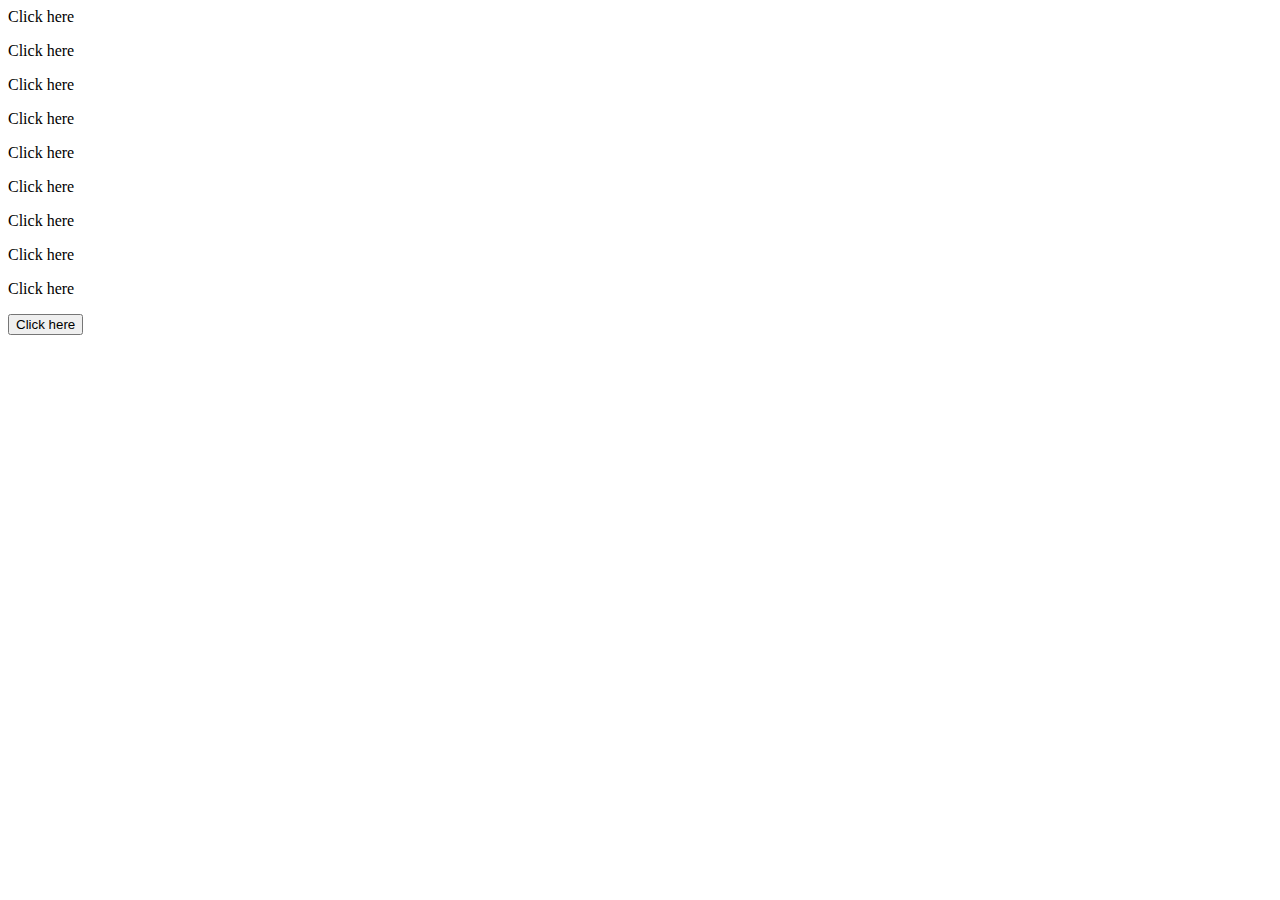
<file: 3Project3/index.html>
<!DOCTYP[E html>
<meta charset="utf-8">
<html>
<head>
    <title>Javascript exercises</title>
    <script type="text/javascript" src="main.js"></script>

</head>
<body>

      <p id="p_id" onclick="myFunction()" >Click here</p>
		
	  <p id="subtract" onclick="subtract()" >Click here</p>
	  
	  <p id="multiply" onclick="multiply()" > Click here </p>
	  
	  <p id="divide" onclick="divide()" > Click here </p>
	  
	 <p id="simple_Math" onclick="multipleMath()" > Click here </p>
	 
	 <p id="modulus" onmouseover="modulus()"> Click here </p>
	 
	 <p id="negative" onclick="negative()">Click here </p>
   
   <p id="increment" onclick="increment()">Click here </p>
   
	<p id="decrement" onclick="decrement()">Click here </p>
   
	 <button id="math" onclick="addTwo()">Click here</button>
		
</body>


</html>
</file>
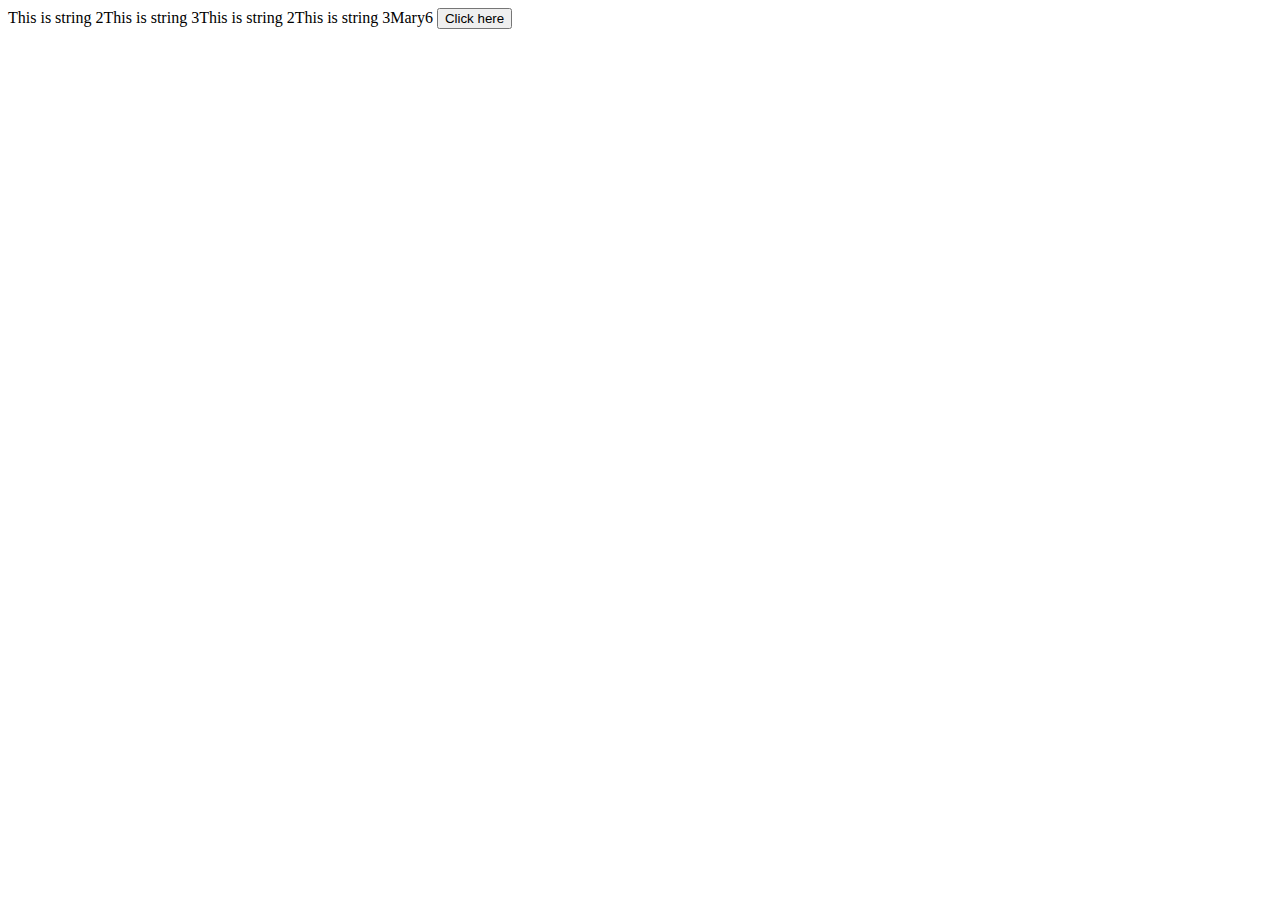
<file: Project2/index.html>
<!DOCTYPE html>
<meta charset="utf-8">
<html>
<head>
    <title>Javascript exercises</title>
    <script type="text/javascript" src="java-demo.js"></script>

</head>
<body>

    <button id="btn-demo" onmouseover="myFunction()">Click here</button>
	
		
</body>


</html>
</file>
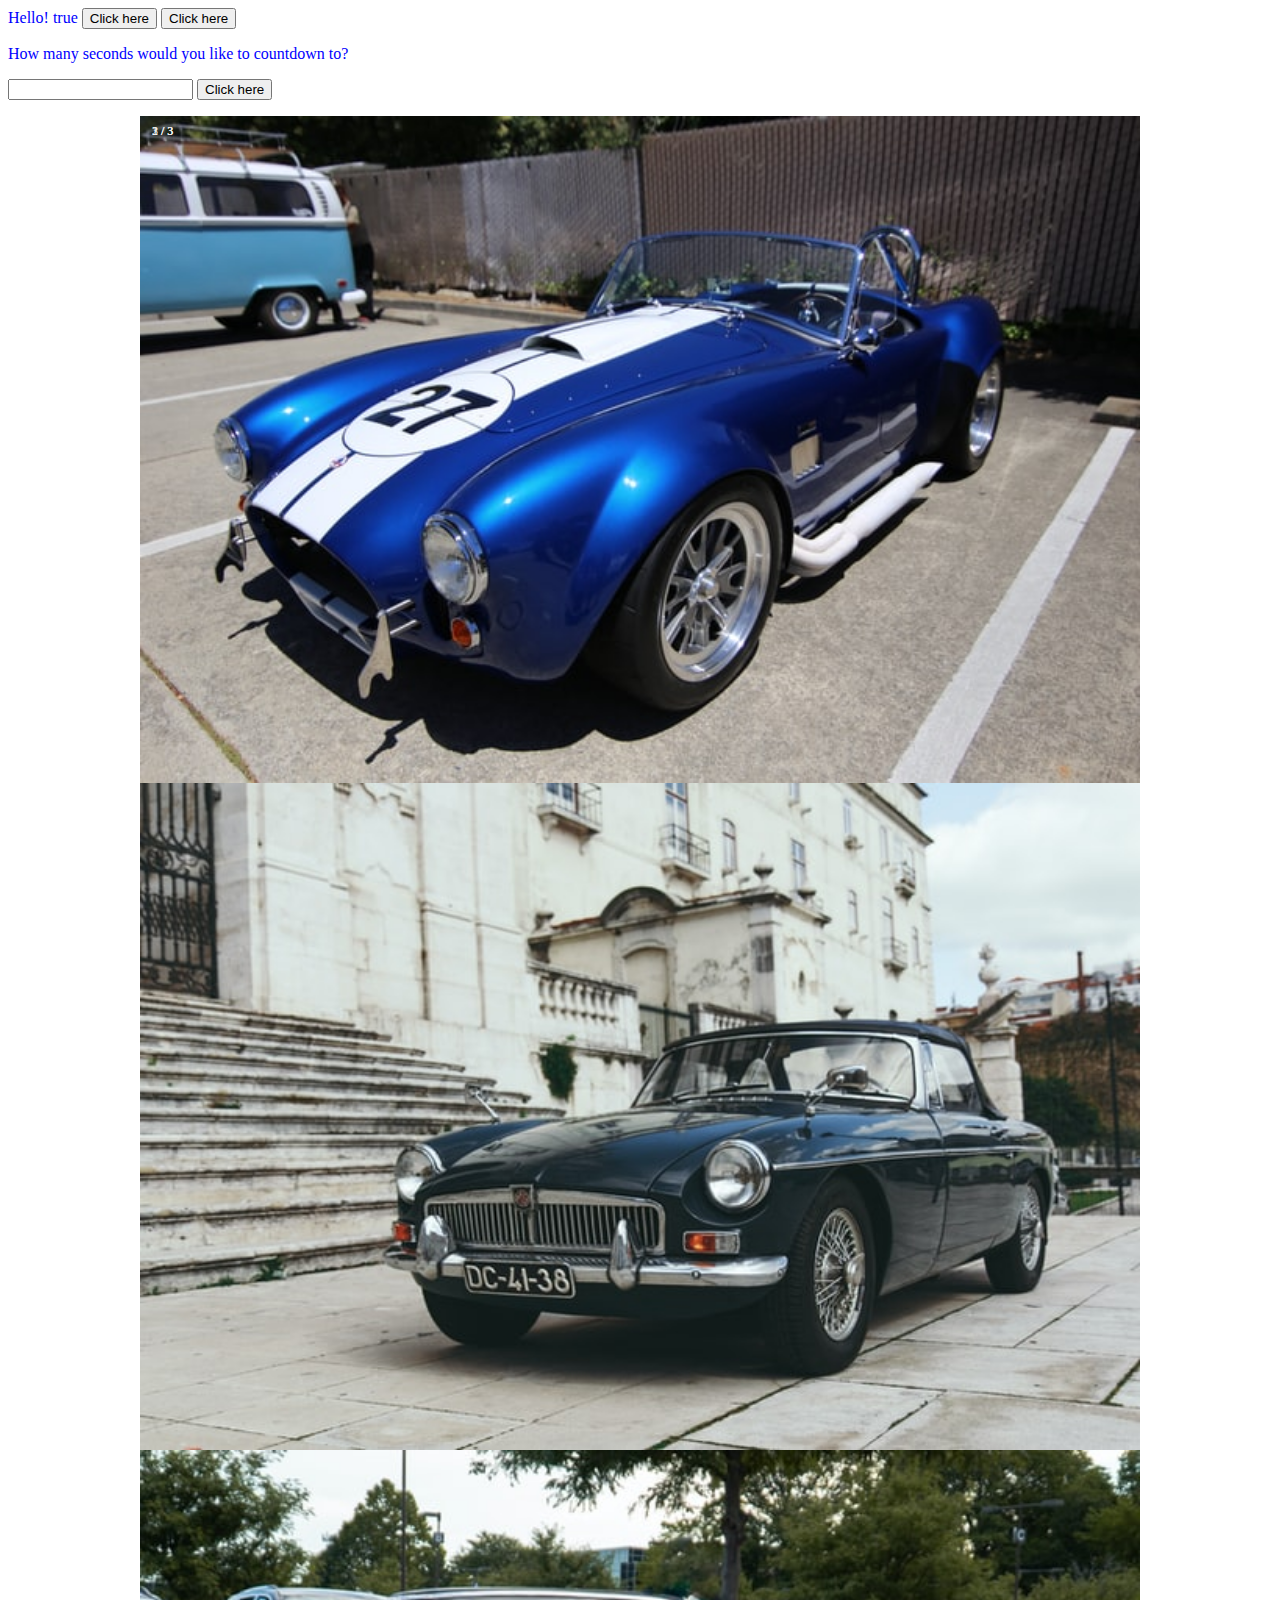
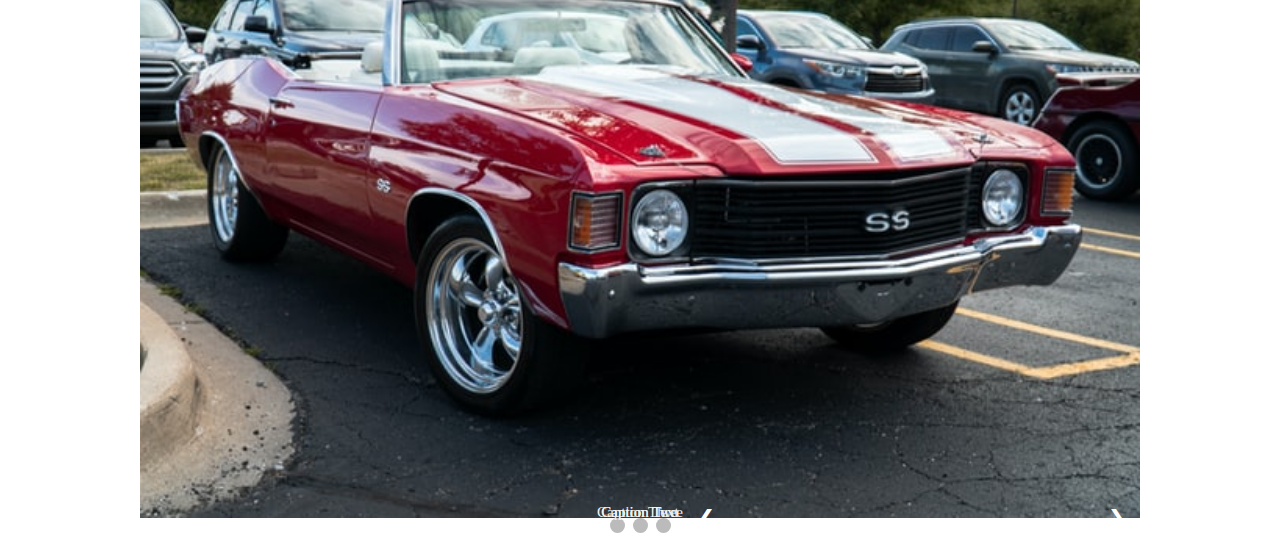
<file: Project8/index.html>
<!DOCTYP[E html>
<meta charset="utf-8">
<html>
<head>
    <title>Javascript exercises</title>
	<link rel="stylesheet" type="text/css" href="slideshow.css" />
    <script type="text/javascript" src="main.js"></script>

</head>
<body>

	<button id="increment" onclick="slice()">Click here</button>
	<button id="concat" onclick="demo()"> Click here </button>
	<p> How many seconds would you like to countdown to? </p>
<input id="seconds" value=" "/>
<button onclick="countdown()">Click here </button>
<p id="timer"></p>

<div class="slideshow-container">

  <!-- Full-width images with number and caption text -->
  <div class="mySlides fade">
    <div class="numbertext">1 / 3</div>
    <img src="car1.jpg" style="width:100%">
    <div class="text">Caption Text</div>
  </div>

  <div class="mySlides fade">
    <div class="numbertext">2 / 3</div>
    <img src="car2.jpg" style="width:100%">
    <div class="text">Caption Two</div>
  </div>

  <div class="mySlides fade">
    <div class="numbertext">3 / 3</div>
    <img src="car3.jpg" style="width:100%">
    <div class="text">Caption Three


<!-- Next and previous buttons -->
  <a class="prev" onclick="plusSlides(-1)">&#10094;</a>
  <a class="next" onclick="plusSlides(1)">&#10095;</a>
</div>
<br>

<!-- The dots/circles -->
<div style="text-align:center">
  <span class="dot" onclick="currentSlide(1)"></span>
  <span class="dot" onclick="currentSlide(2)"></span>
  <span class="dot" onclick="currentSlide(3)"></span>
</div>






		
</body>


</html>
</file>
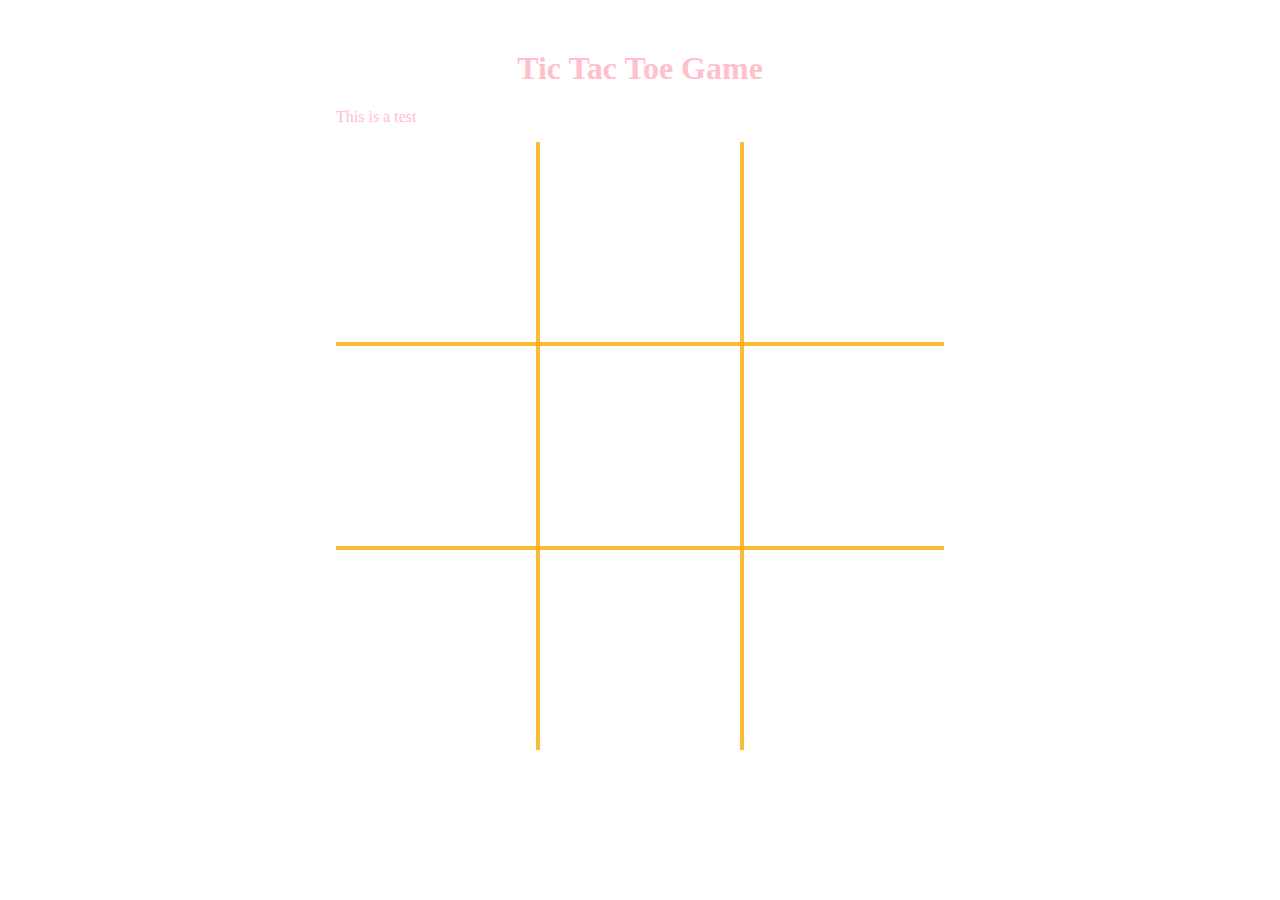
<file: TicTacToe/index.html>
<!--Tic tac toe -->
<!Doctype html>
<html lang="en">
<!-- This is a test -->
	<head>
		<title>Tic Tac Toe </title>
		<meta charset="UTF-8">
		<meta name='viewport' content='width=device-width, initial-scale=1.0'>
		<link rel='stylesheet' href='css/game.css'>
	</head>
	
	<body id='body'>
		<!--This container is needed to overlay our canvas over our table-->
			<div class='center-container'>
			<h1>Tic Tac Toe Game</h1>
			<!--Note: Canvas width and height must be within the element-->
			<canvas id='win-lines' width='608' height='608'></canvas>
			<table>
				<tr>
					<td id='0' onclick='placeXor0("0")'></td>
					<td id='1' onclick='placeXor0("1")'></td>
					<td id='2' onclick='placeXor0("2")'></td>
				</tr>
				<tr>
					<td id='3' onclick='placeXor0("3")'></td>
					<td id='4' onclick='placeXor0("4")'></td>
					<td id='5' onclick='placeXor0("5")'></td>
				</tr>
				<p> This is a test </p>
				<tr>
					<td id='6' onclick='placeXor0("6")'></td>
					<td id='7' onclick='placeXor0("7")'></td>
					<td id='8' onclick='placeXor0("8")'></td>
				</tr>
				
			</table>
			</div>
			<script src='js/tictactoe.js'></script>
	</body>
	
</html>
</file>
<file: Project8/slideshow.css>
* {box-sizing:border-box}

/* Slideshow container */
.slideshow-container {
  max-width: 1000px;
  position: relative;
  margin: auto;
}

/* Hide the images by default */
.mySlides {
 // display: none;
}

/* Next & previous buttons */
.prev, .next {
  cursor: pointer;
  position: absolute;
  top: 50%;
  width: auto;
  margin-top: -22px;
  padding: 16px;
  color: white;
  font-weight: bold;
  font-size: 18px;
  transition: 0.6s ease;
  border-radius: 0 3px 3px 0;
  user-select: none;
}

/* Position the "next button" to the right */
.next {
  right: 0;
  border-radius: 3px 0 0 3px;
}

/* On hover, add a black background color with a little bit see-through */
.prev:hover, .next:hover {
  background-color: rgba(0,0,0,0.8);
}

/* Caption text */
.text {
  color: #f2f2f2;
  font-size: 15px;
  padding: 8px 12px;
  position: absolute;
  bottom: 8px;
  width: 100%;
  text-align: center;
}

/* Number text (1/3 etc) */
.numbertext {
  color: #f2f2f2;
  font-size: 12px;
  padding: 8px 12px;
  position: absolute;
  top: 0;
}

body {
	
	color: blue;
}





/* The dots/bullets/indicators */
.dot {
  cursor: pointer;
  height: 15px;
  width: 15px;
  margin: 0 2px;
  background-color: #bbb;
  border-radius: 50%;
  display: inline-block;
  transition: background-color 0.6s ease;
}

.active, .dot:hover {
  background-color: #717171;
}

/* Fading animation */
.fade {
  animation-name: fade;
  animation-duration: 1.5s;
}

@keyframes fade {
  from {opacity: .4}
  to {opacity: 1}
}
</file>
<file: TicTacToe/css/game.css>
/*This container includes our table and our canvas.*/

.center-container {
	/*This property sets the width of our container. */
	width: 608px;
	/*This property centers our container. */
	margin: 0 auto;
	/*50px down from the top.*/
	margin-top: 50px;
	
}

table {
	/*This property collapses table border into 1 border */
	border-collapse: collapse;
	/*This hides the outer borders on table. */
	border-style: hidden;
	
}


td {
	
	/*This property changes the cursor to the index finger hand wehn we hover over td elements.*/
	cursor: pointer;
	/*This property sets our table border style.*/
	border: 4px solid rgba(252, 169, 3, 0.8);
	/*This property removes default padding. */
	padding: 0px;
	width: 2000px;
	height: 200px;
	filter: contrast(3);
	
}


canvas {
	/*This property sets the position of our canvas to the top left corner of our container.*/
	position: absolute;
	/*This property places our canvas over the top of our table. */
	z-index: 10;
	/*This property make our canvas invisible. */
	pointer-events: none;
	
}


h1 {
	
	text-align: center;
	
}



body {
	
	
	color: pink;
	
}
</file>
